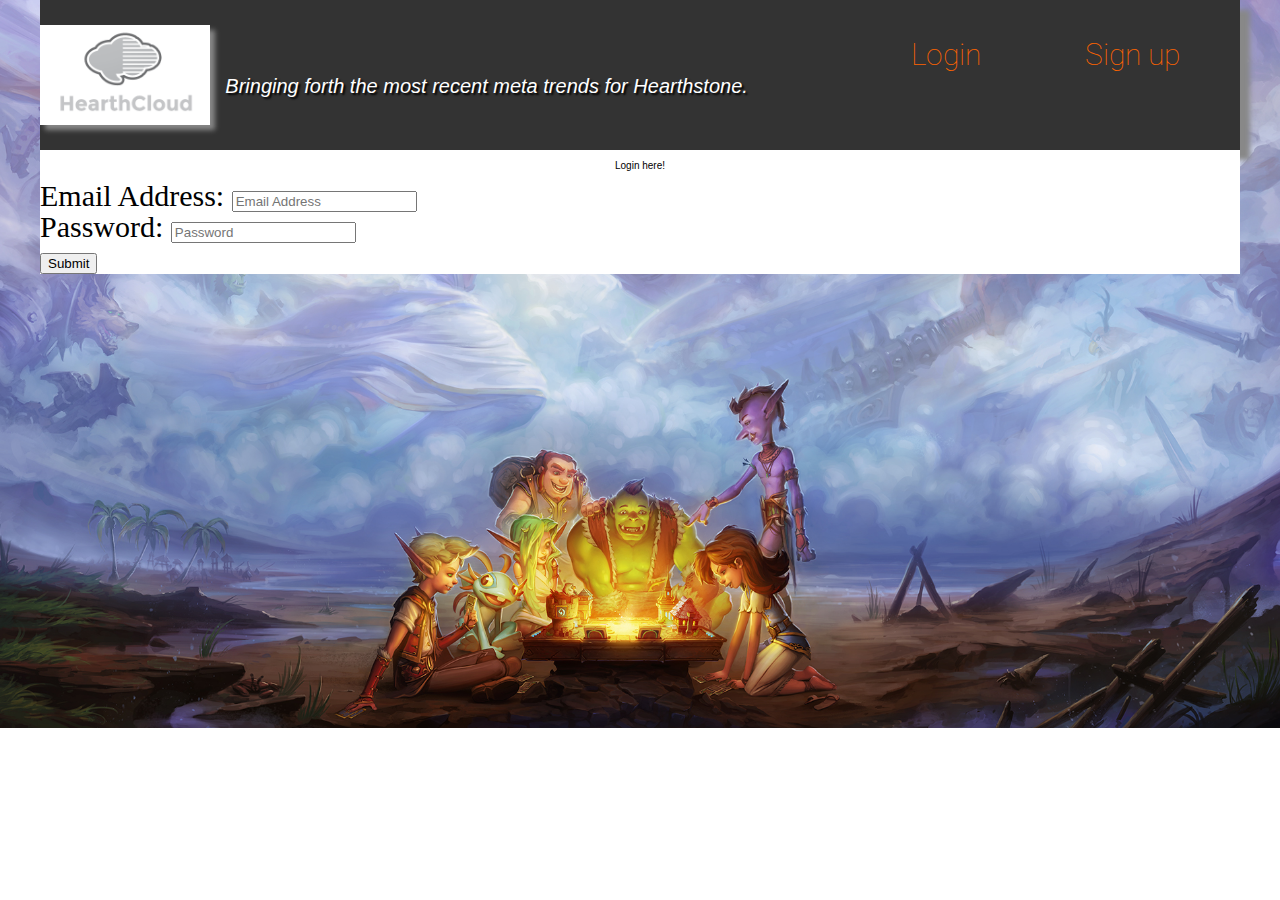
<file: login.html>
<!DOCTYPE html>
<html lang="en">
	<head>
    	<meta charset="utf-8">
    	<meta name="description" content="Bringing forth the most recent meta trends for Hearthstone.">

		<title>HearthCloud Login</title>
<link type="text/css" rel="stylesheet" href="http://fonts.googleapis.com/css?family=Roboto:300,400,500,700">
		<!-- external CSS link -->
		<link rel="stylesheet" href="css/reset.css">
		<link rel="stylesheet" href="css/style.css">

	</head>
	<header>
			<div class="container">

				<h1 class="logo">
						<img class="cloud" src="images/hearthcloudlogo.png" alt="hearthcloudlogo.png">
			 </div> <p class="tagline"> Bringing forth the most recent meta trends for Hearthstone.</p> </h1>
				<nav>

					<ul>
						<li><a href="login.html">Login</a></li>
						<li><a href="Signup.html">Sign up</a></li>
					</ul>
				</nav>
			</div>
		</header>

<body class="container" background="images/clouds.jpg">

  <section class="main">

  			<div class="container">
  				<section class="contact">
            <p> Login here! </p>
            <form action="example.com">
              <div class="checkbox-wrapper">

    <label for="email">Email Address:</label>   <input type="email" placeholder="Email Address" class="textinput"/>
  <div class="password">
  	<label for="password">Password:</label>  <input type="password" placeholder="Password" class="textinput"/>

  </div>
  </div>

  <button> Submit </button>




  				  </form>

  			</div>
  		</section>




<script src="http://ajax.googleapis.com/ajax/libs/jquery/2.1.3/jquery.min.js"></script>
<script src="js/index.js"></script>

</body>



  </html>
</file>
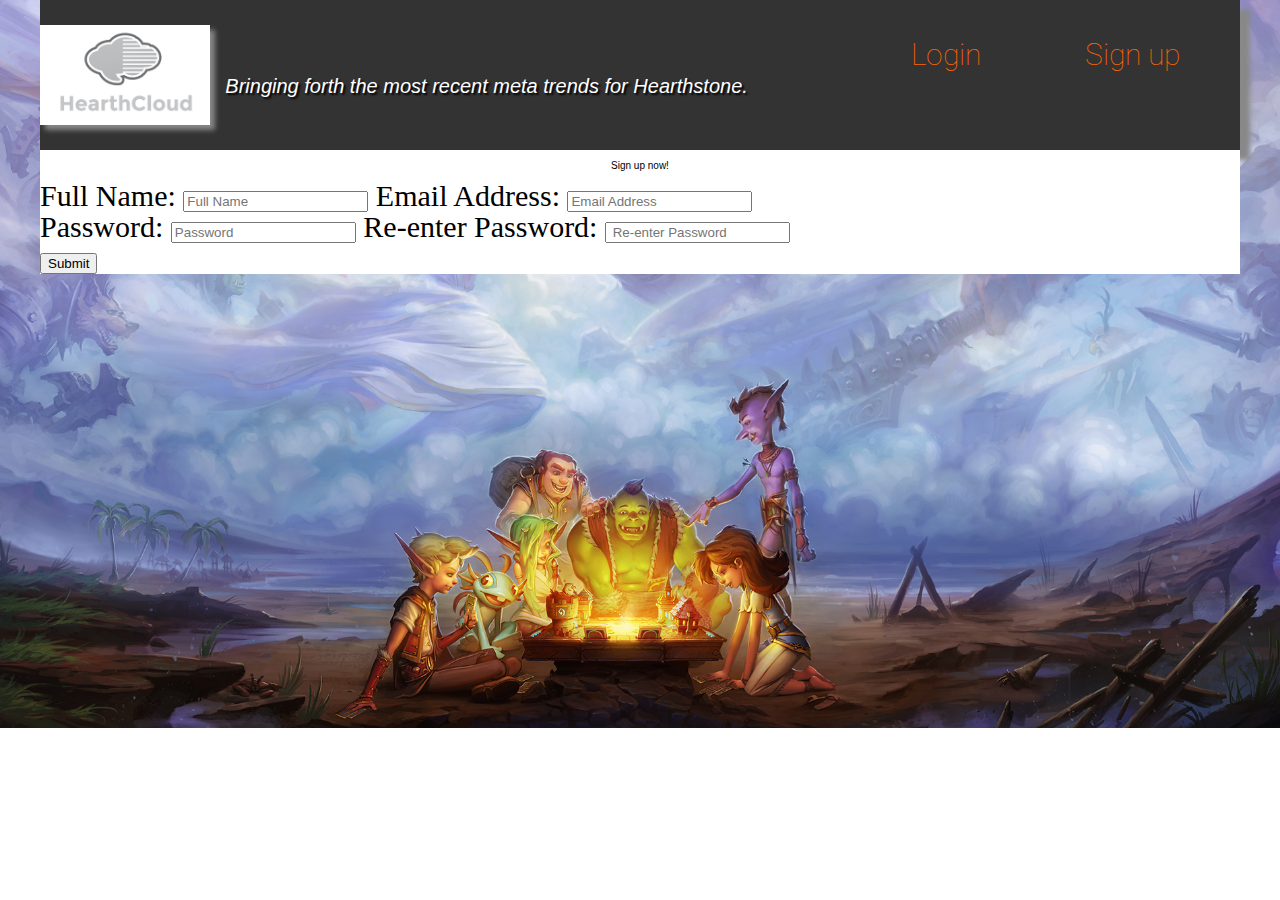
<file: signup.html>
<!DOCTYPE html>
<html lang="en">
	<head>
    	<meta charset="utf-8">
    	<meta name="description" content="Bringing forth the most recent meta trends for Hearthstone.">

		<title>HearthCloud Sign up</title>
<link type="text/css" rel="stylesheet" href="http://fonts.googleapis.com/css?family=Roboto:300,400,500,700">
		<!-- external CSS link -->
		<link rel="stylesheet" href="css/reset.css">
		<link rel="stylesheet" href="css/style.css">

	</head>
	<header>
			<div class="container">

        <h1 class="logo">
						<img class="cloud" src="images/hearthcloudlogo.png" alt="hearthcloudlogo.png">
			 </div> <p class="tagline"> Bringing forth the most recent meta trends for Hearthstone.</p> </h1>
				<nav>

					<ul>
						<li><a href="login.html">Login</a></li>
						<li><a href="signup.html">Sign up</a></li>
					</ul>
				</nav>
			</div>
		</header>

<body class="container" background="images/clouds.jpg">

  <section class="main">

  			<div class="container">
  				<section class="contact">
            <p> Sign up now! </p>
            <form action="example.com">
              <div class="checkbox-wrapper">
      <label for="name">Full Name:</label> <input type="text" placeholder="Full Name"  class="textinput" />
    <label for="email">Email Address:</label>   <input type="email" placeholder="Email Address" class="textinput"/>
  <div class="password">
  	<label for="password">Password:</label>  <input type="password" placeholder="Password" class="textinput"/>
          <label for="re-enter password">Re-enter Password:</label>   <input type="password" placeholder=" Re-enter Password" class="textinput"/>
  </div>
  </div>

  <button> Submit </button>




  				  </form>

  			</div>
  		</section>




<script src="http://ajax.googleapis.com/ajax/libs/jquery/2.1.3/jquery.min.js"></script>
<script src="js/index.js"></script>

</body>



  </html>
</file>
<file: css/style.css>
body {
    background-repeat: no-repeat;
    background-size:cover;
}



.container {
  width: 1200px;
  margin: 0 auto;
  background-color: white;
  font-family:"Roboto", Times, serif;
    font-weight: lighter;

}

header {
  background: #333333;
  padding: 25px 0;
  overflow: hidden;

}
header .logo {
  color: #ffffff;
  font-weight: lighter;
    font-family: "Roboto", Times, serif;
  float: left;
  font-size: 40px;
  height: 100px;
  background-color: white;
  box-shadow: 5px 5px 5px #888;
}

.tagline {
  display:inline-block;
  font-style: italic;
  padding-top: 50px;
  padding-left: 15px;
  font-size: 20px;
  color: #ffffff;
  text-shadow: 2px 2px 2px #000;
}

.cloud {
  height:100px;
  display: inline-block;
}

header nav {
  float: right;
  margin-top: 15px;
}
header nav ul li {
  display: inline-block;
  margin: 0 60px 0 40px;
  font-size: 24px;
  vertical-align: middle;
}
header nav ul li a {
  color: #FF6400;
  font-size: 30px;
  vertical-align: middle;
}



.list {
  display:inline-block;
  background-color:#333333;
  width: 340px;
  vertical-align: middle;
    display:none;
    box-shadow: 10px 10px 5px #888;
}

section ul li {
  padding-bottom: 10px;

}

ul li a {
  color: #FF6400;
  font-size: 24px;
}



ul {
list-style-type: none;
}

header{
      box-shadow: 10px 10px 5px #888;
}

.roundedImage {
    display:inline-block;
    background-repeat: no-repeat;
    background-position: center;
    background-size: 50px 50px;
    overflow:hidden;
    -webkit-border-radius:200px;
    -moz-border-radius:200px;
    border-radius:200px;
    width:200px;
    height:200px;
    vertical-align: middle;
    box-shadow: 10px 10px 5px #888;
}

.deckbuild {
  width:500px;
  height: auto;
}

.infoimg {
	width:600px;
    margin-left: auto;
    margin-right: auto;
}

.titleblog {
	font-size:24px;
}
.infotext {
	font-size: 12px;
	padding-top:10px;
}

.post {
  width: 1200px;
  background-color: white;

  height: auto;
}


/*login&signup*/

.contact {
  font-family: fantasy;
  font-size: 30px;
}



/*Hoverbox*/


a
{
	text-decoration: none;
}


.articletitle
{
	background: inherit;
	border-bottom: 1px dashed #ccc;
	color: #933;
	font: 17px Georgia, serif;
	margin: 0 0 10px;
	padding: 0 0 5px;
	text-align: center;
}

p
{
	clear: both;
	font: 10px Verdana, sans-serif;
	padding: 10px 0;
	text-align: center;
}

p a
{
	background: inherit;
	color: #777;
}

p a:hover
{
	background: inherit;
	color: #000;
}

/* =Hoverbox Code
----------------------------------------------------------------------*/

.hoverbox
{
	cursor: default;
	list-style: none;
}

.hoverbox a
{
	cursor: default;
}

.hoverbox a .preview
{
	display: none;
}

.hoverbox a:hover .preview
{
	display: block;
	position: absolute;
	top: -33px;
	left: -45px;
	z-index: 1;
}

.hoverbox img
{
	background: #fff;
	border-color: #aaa #ccc #ddd #bbb;
	border-style: solid;
	border-width: 1px;
	color: inherit;
	padding: 2px;
	vertical-align: top;
	width: 100px;
	height: 125px;
}

.hoverbox li
{
	background: #eee;
	border-color: #ddd #bbb #aaa #ccc;
	border-style: solid;
	border-width: 1px;
	color: inherit;
	display: inline;
	float: left;
	margin: 3px;
	padding: 5px;
	position: relative;
}

.hoverbox .preview
{
	border-color: #000;
	width: 200px;
	height: 250px;
}

/*borderline*/

.borderline {	text-align:center;
	width:340px;
	margin: 0 auto;

	/* Set the border and border image properties */
	border:30px solid transparent;
	border-image:url(http://hydra-media.cursecdn.com/hearthstone.gamepedia.com/thumb/f/fa/Card_back-Samsung_Galaxy_Gifts.png/150px-Card_back-Samsung_Galaxy_Gifts.png?version=4c0f079e9fd32ffc4a1295ff9c1fef27) 30 30 round;
}

/*hit'emwiththefunk*/

.funk{

	/* How pronounced should the 3D effects be */
	perspective: 800px;
	-webkit-perspective: 800px;

	background: radial-gradient(#e0e0e0, #aaa);
	width:480px;
	height:480px;
	margin:0 auto;
	border-radius:6px;
	position:relative;
}

.card-front,
.card-back{

	/* Enable 3D transforms */
	transform-style: preserve-3d;
	-webkit-transform-style: preserve-3d;

	/* We are using two separate divs for the front and back of the
	   phone. This will hide the divs when they are flipped, so that the
	   opposite side can be seen:  */

	backface-visibility: hidden;
	-webkit-backface-visibility: hidden;

	width:120px;
	height:212px;

	position:absolute;
	top:50%;
	left:50%;
	margin:-120px 0 0 -55px;

	background:url(https://encrypted-tbn2.gstatic.com/images?q=tbn:ANd9GcRNfdQjTHccAwOAt5RSlIQW1j6dV1gdcwUk9W3WYAWP4x7lXmkw) no-repeat left center;

	/* Animate the transitions */
	transition:0.8s;
}

.card-back{

	/* The back side is flipped 180 deg by default */
	transform:rotateY(180deg);
	-webkit-transform:rotateY(180deg);

	background-position:right center;
}

.funk:hover .card-front{
	/* When the container is hovered, flip the front side and hide it .. */
	transform:rotateY(180deg);
	-webkit-transform:rotateY(180deg);
}

.funk:hover .card-back{
	/* .. at the same time flip the back side into visibility */
	transform:rotateY(360deg);
	-webkit-transform:rotateY(360deg);
}



/*extra pages*/

h2 {
  font-size: 20px;
      font-family: "Roboto", Times, serif;
      font-weight:bolder;
      color: grey;
      padding-top: 5px;
      padding-bottom: 5px;
      background: inherit;
  	border-bottom: 1px dashed #ccc;

  	margin: 0 0 10px;
  	padding: 0 0 5px;
  	text-align: center;


}

.deckbuild {
display:inline-block;
}

article {
  background-image: url(images/noisy.png);
}


@media only screen and (max-width: 768px) {


.container {
  width:100%;
  display:block;
}
.roundedImage{
  width:80%;

}

header{
  width:100%;
  display:inline-block;
}

}
</file>
